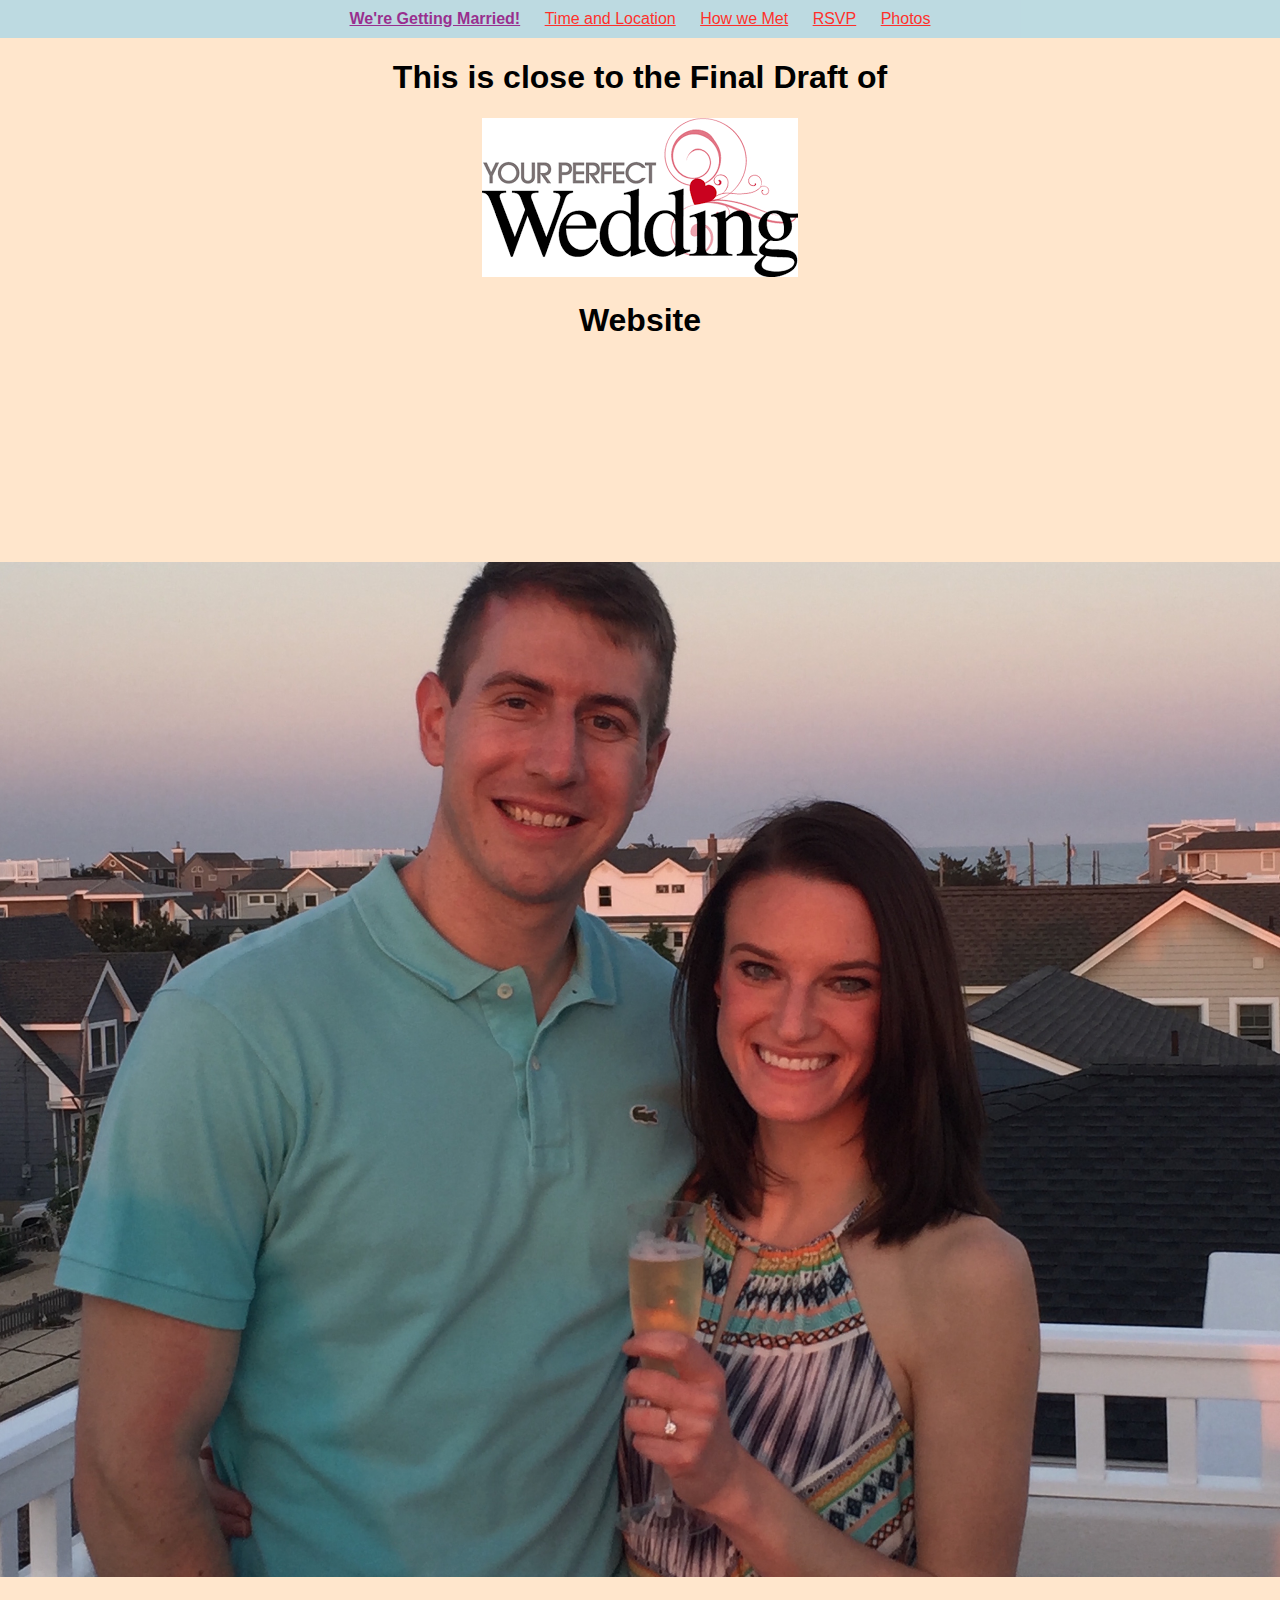
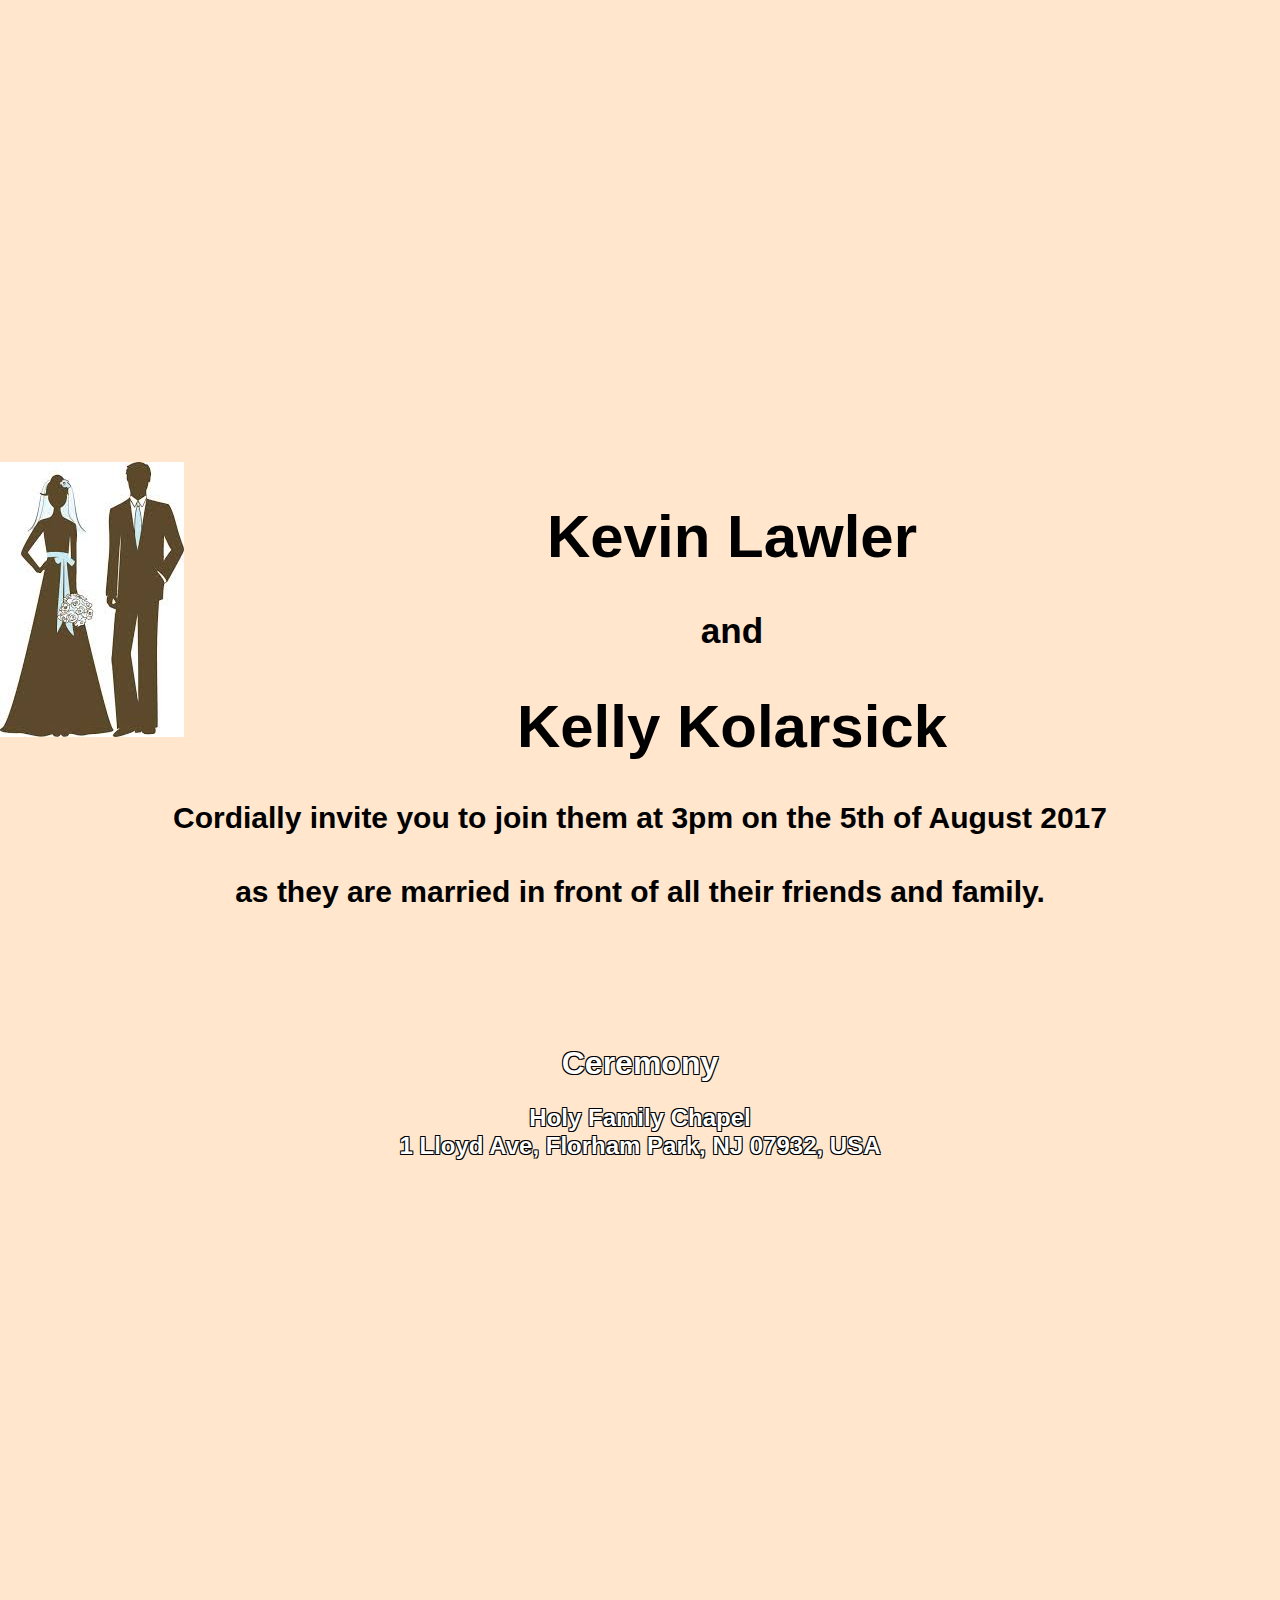
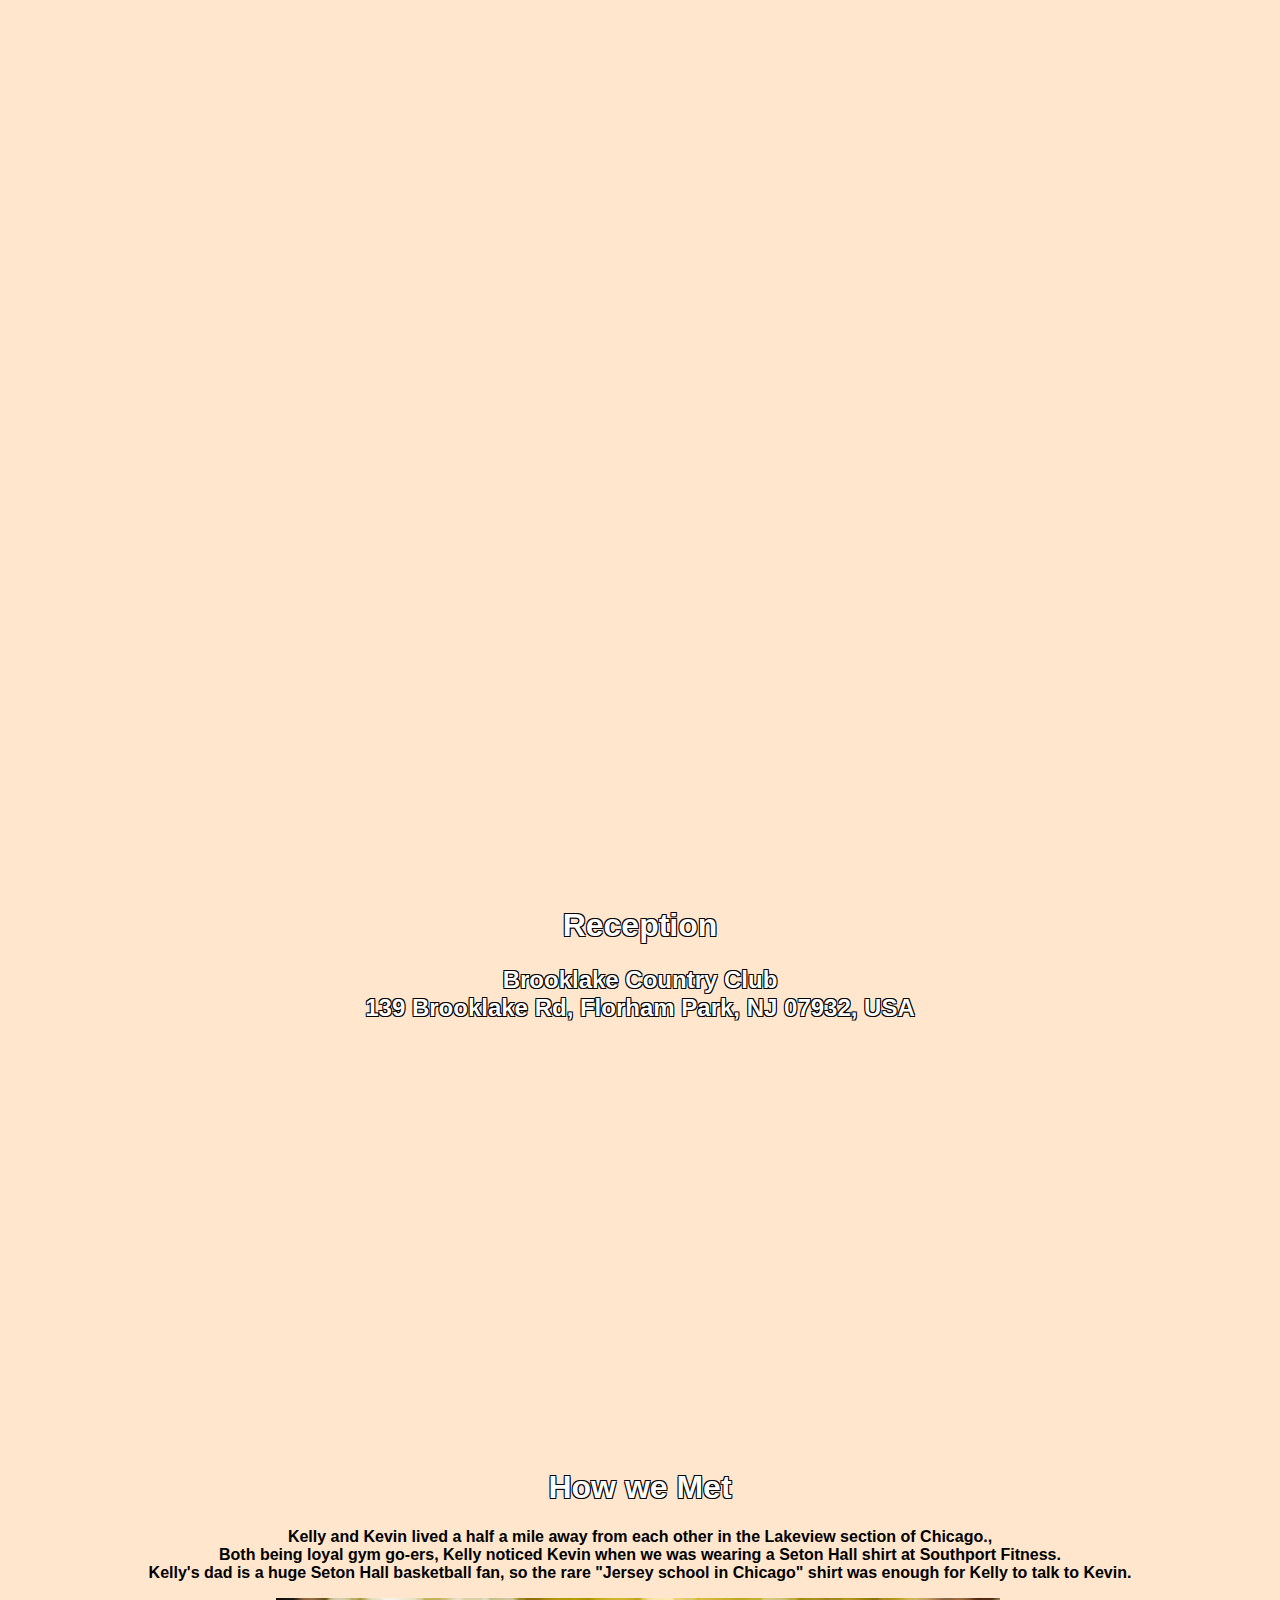
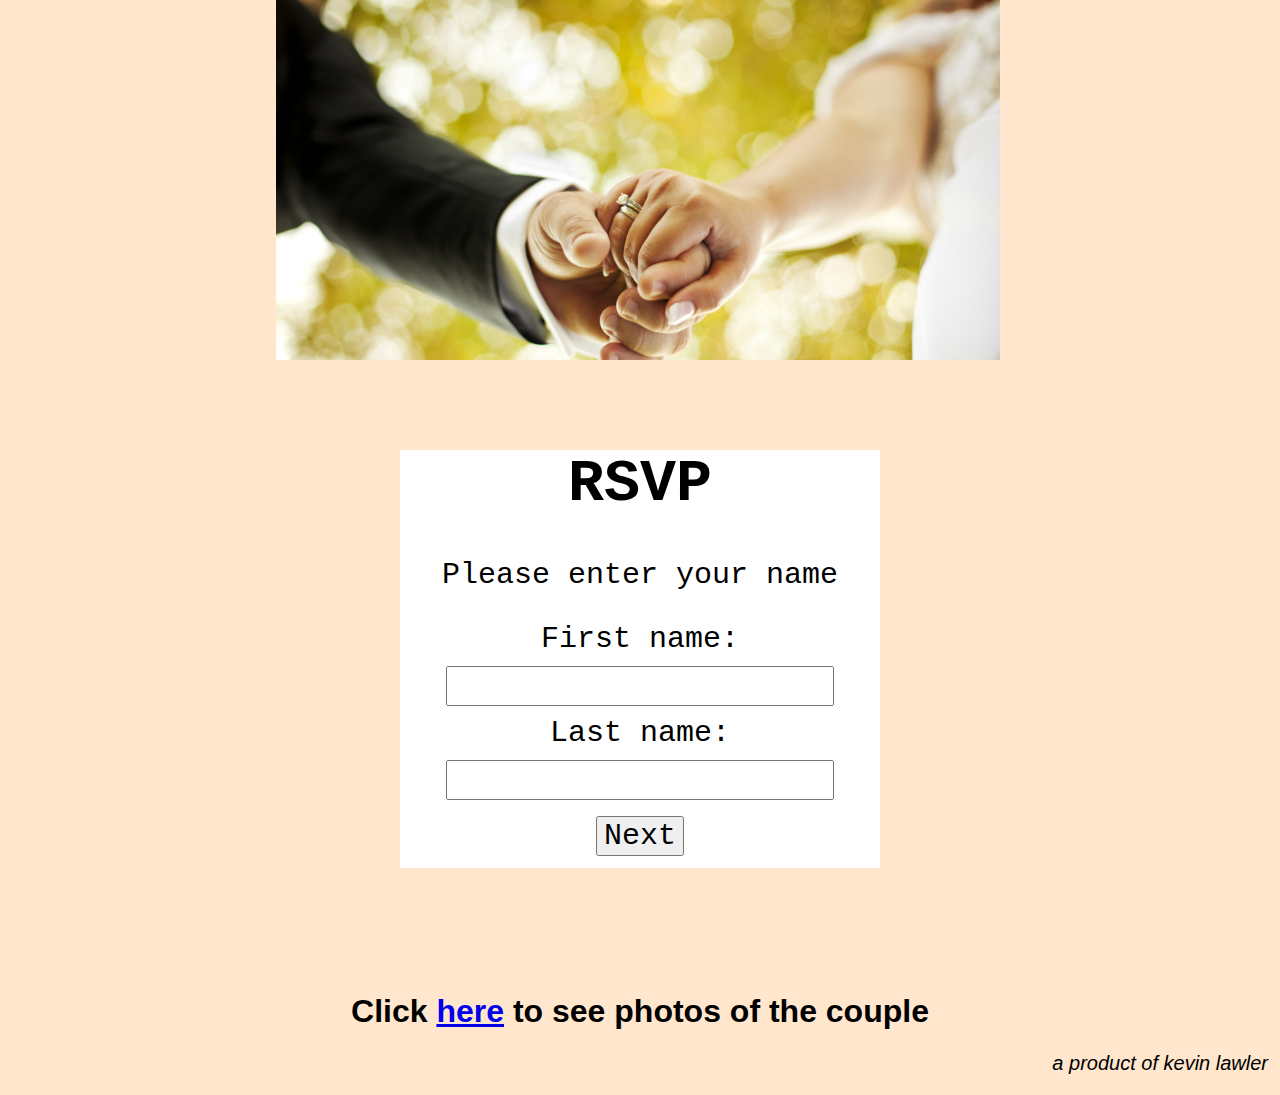
<file: index.html>
<!DOCTYPE html>
<html>
	<head>
		<meta charset="utf-8">
		<title></title>
		<link rel="stylesheet" type="text/css" href="css/styles.css">
		<link rel="stylesheet" href="css/normalize.css">
	</head>
	<body>
		<div class="nav-wrapper">
			<div id="menu-icon">&#9776;</div>
			<nav>
				<ul>
					<li class="current"><a href="#firstsection">We're Getting Married!</a></li>
					<li><a href="#time">Time and Location</a></li>
					<li><a href="#meet">How we Met</a></li>
					<li><a href="#rsvp">RSVP</a></li>
					<li><a href="images.html">Photos</a></li>

				</ul>
			</nav>	

		</div>
		<div id="sections">
			<section id="firstsection" >
				<h1>This is close to the Final Draft of
				</h1>
				<img src="img/headericon.png">
				<h1>Website</h1>

			</section>
			<section class="photo kevkel1 tall2" data-stellar-background-ratio="0.7" id="home" >
			</section>
			<section id="time" class="names">
				<div id="bgicon2"><img src="img/brideandgroom.jpeg"></div>
				<h1>Kevin Lawler</h1> 
				<h3>and
				</h3> 
				<h1>Kelly Kolarsick</h1>
				<h4>Cordially invite you to join them at 3pm on the 5th of August 2017</h4>
				<h4>as they are married in front of all their friends and family.</h4>

			</section>
			<section class="photo holyfamily tall2" data-stellar-background-ratio="0.5"  >
				<h1 id="timeandlocation">Ceremony</h1>
					<h2 id="timeandlocation">
					Holy Family Chapel<br>
					1 Lloyd Ave, Florham Park, NJ 07932, USA
					</h2>
			</section>
			<section  class="photo brooklake" data-stellar-background-ratio="0.5">
				<h1 class="shadowing" id="timeandlocation">Reception</h1>
					<h2 id="timeandlocation">Brooklake Country Club<br>
						139 Brooklake Rd, Florham Park, NJ 07932, USA
						</h2>
			</section>
			<section id="meet">
				<h1 id="timeandlocation">How we Met</h1>

					<p id="firstsection" class="bold">Kelly and Kevin lived a half a mile away from each other in the Lakeview section of Chicago.,<br> Both being loyal gym go-ers, Kelly noticed Kevin when we was wearing a Seton Hall shirt at Southport Fitness. <br>Kelly's dad is a huge Seton Hall basketball fan, so the rare "Jersey school in Chicago" shirt was enough for Kelly to talk to Kevin.

					</p> 
					<div>
						<img id="bgicon"src="img/holdinghands.jpg">
					</div>
			</section>
			<section id="rsvp" class="photo names" data-stellar-background-ratio="0.5">
				<div  class="formbox">
					<h1 >RSVP</h1>

						<form action="">
							
								<p>Please enter your name</p>
								First name:<br>
								<input type="text" style="margin: 10px"name="firstname"><br>
								Last name:<br>
								<input type="text" style="margin: 10px" name="lastname">
								<div>
							  	<button id="next">Next</button>
							  	</div>
						</form>
		 		</div>
			</section>
		</div>
		<h1 class="center2">Click <a href="images.html">here</a> to see photos of the couple</h1>
		<p id="signature">a product of kevin lawler</p>

	</body>
	<script src="https://code.jquery.com/jquery-2.2.4.min.js" integrity="sha256-BbhdlvQf/xTY9gja0Dq3HiwQF8LaCRTXxZKRutelT44=" crossorigin="anonymous"></script>
	<!-- Plugin for navigation of one page sites. -->

	<script src="js/jquery.nav.js"></script>
	<script src="js/jquery.stellar.min.js"></script>
	<script src="js/main.js"></script>
	

</html>
</file>
<file: css/styles.css>
/*Styles go here*/

* {
	box-sizing: border-box;
}

/* Text Editing */

#firstsection {
	text-align: center;
	margin-top: 0px

}
#test {
	font-family: ;
    font-size: 108px;
    font-weight: 400;
    color: #F93;
    text-align: center;
}
.names {
	text-align: center;
	font-size: 30px
}

#apartment {
	text-align: right;
	margin-right: 200px;
}

#timeandlocation {

	text-align: center;
	color: white;
	outline-color: black;
	outline-width: 2px;
    text-shadow:
    -1px -1px 0 black,
    1px -1px 0 black,
    -1px 1px 0 black,
    1px 1px 0 black;
}

.shadowing {
	color: white;
	text-shadow:
    -2px -2px 0 black,
    2px -2px 0 black,
    -2px 2px 0 black,
    2px 2px 0 black;
}

#signature {
	font-size: 20px;
	font-style: italic;
	text-align: right;
	padding-right: 12px;
}

.center {
	text-align: center;
	margin-top: 100px;
}

.center2 {
	text-align: center;
}

.bold {
	font-weight: bold;
}
/* ^^^^Text Editing^^^^ */

/* Section and Nav styling*/


section {
	height: 600px;
	margin-top: -38px;
	padding-top: 38px;
}

.nav-wrapper {
	text-align: center;
	background-color: lightblue;
	opacity: .8;
/*	background: (255,2 55,255,0.5);*/
	position: fixed;
	top: 0px;
	left: 0px;
	width: 100%;
}

.nav-wrapper ul {
	margin: 0;
	padding: 0;
}

.nav-wrapper li {
	display: inline-block;
	padding: 10px;

}

.nav-wrapper a {
	color: red;
}

.current a {
	color: purple;
	font-weight: 700;
}

#menu-icon {
	position: absolute;
	font-size: 32px;
	top: 0;
	right: 10px;
	cursor: pointer;
	display: none;
}

.formbox {
	background-color: white;
	margin-right: 400px;
	margin-left: 400px;
	font-family: monospace;

}
/* Background Images for each section.  Taken from Lesson 3 class. */
body {
		background-color: #ffe6cc;
		margin: 0px;
	}
	.photo {
		height: 600px;
		background-repeat: no-repeat;
		background-attachment: fixed;
		background-size: cover;
	}
	
	.tall {	height: 1000px;}
	.tall2 {height: 1500px;}
	.tall3 {height: 2000px;}
	.tall4 {height: 2500px;}
	.tall5 {height: 3000px;}

	.kevkel1 {
		background-image: url(../img/kevkel1-2.jpg);
/*		transform: rotate(90deg);*/
/*		background-position: center center;
*/	}

	.chi {
		background-image: url(../img/chiskyline.jpg);

	}

	.brooklake {
		background-image: url(../img/brooklake.jpg);
	}

	.holyfamily {
		background-image: url(../img/holyfamily2.jpg);
	}

	.code {
		background-image: url(../img/code.jpg);
	}

#bgicon {
	/*position: absolute;*/
	padding-left: 276px;
	width: 1000px;
	height: 362px;
}

#bgicon2 {
	float: left;
	left: 80%;
}

#next {
	margin-bottom: 12px;
	margin-top: 6px;
}

/*Adjustment for Ipad and lower devices*/
@media (max-width: 760px) {
	.nav-wrapper nav {
		display: none;
	}

	.nav-wrapper li {
		display: block;
	}

	#menu-icon {
		display: block;
	}
}
</file>
